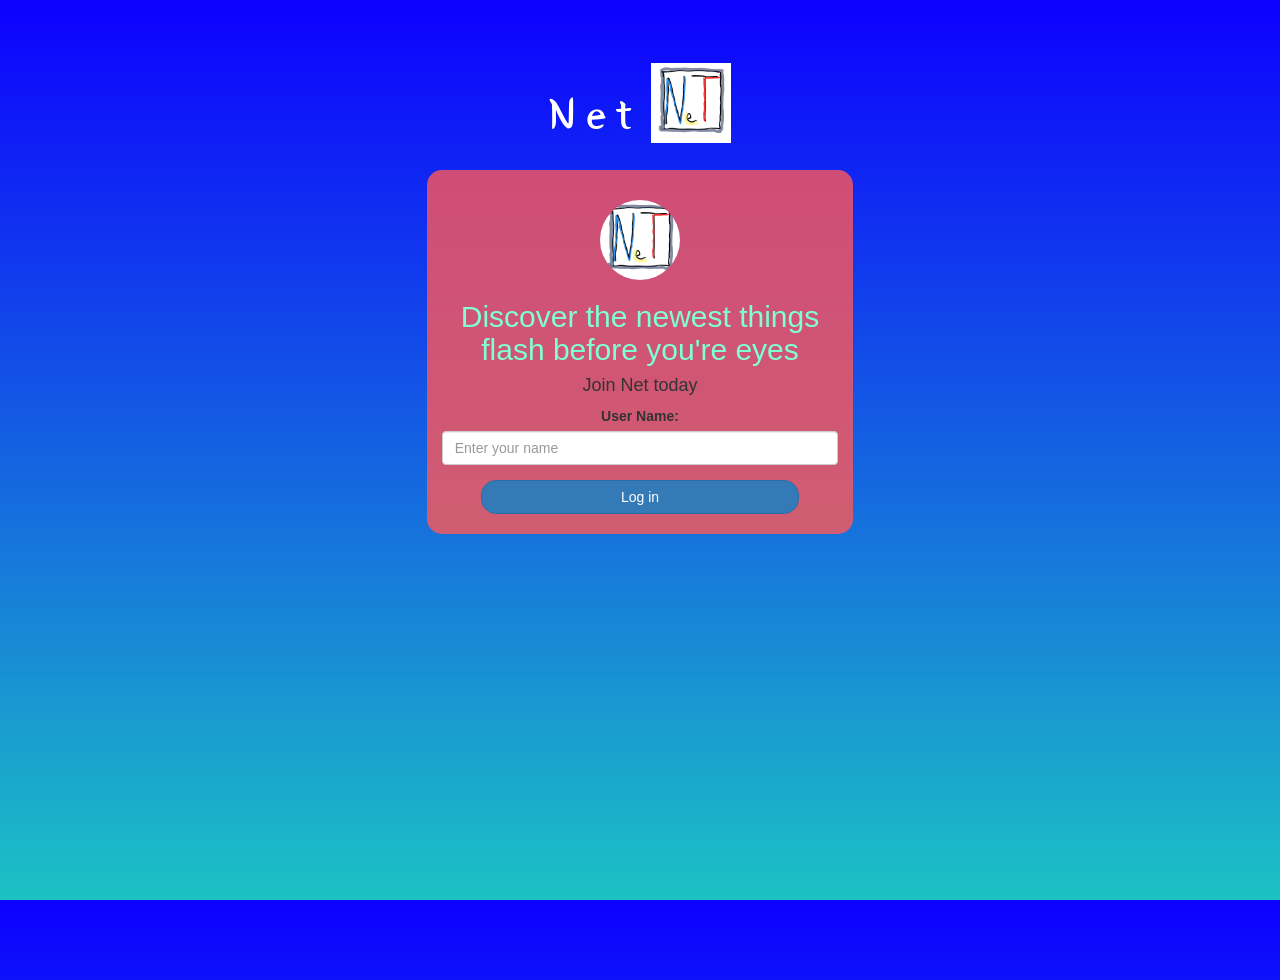
<file: index.html>
<html>
    <head>
        <title>Net</title>
    <link href="https://fonts.googleapis.com/css?family=Yeon+Sung&display=swap" rel="stylesheet"><meta name="viewport" content="width=device-width, initial-scale=1">
    
    <link rel="stylesheet" href="https://maxcdn.bootstrapcdn.com/bootstrap/3.4.0/css/bootstrap.min.css">
    <script src="https://ajax.googleapis.com/ajax/libs/jquery/3.4.1/jquery.min.js"></script>
    <script src="https://maxcdn.bootstrapcdn.com/bootstrap/3.4.0/js/bootstrap.min.js"></script>
    
    <link rel="stylesheet" type="text/css" href="kwitter.css">
    <script src="kwitter.js"></script>
    </head>
</html>
<body>
    <center>
        <h1 class="header">	
            Net	<sup>
        <img src="logo.png">
        </sup>
    </h1>
        <div class="col-lg-4 col-md-6 col-sm-6 col-xs-11 login_div">
        <img src="logo.png" class="logo">
            <h3 >Discover the newest things flash before you're eyes</h3>
            <h4 >Join Net today</h4>
            <div class="form-group">
              <label >User Name:</label>
                <input id="username" placeholder="Enter your name" class="form-control">    </input>
            </div>
            
            <button id="login_button" class="btn btn-primary" onclick="add_user()">Log in</button>
            <br><br>
        </div>
    </center>
</body>
</file>
<file: kwitter.css>
html, body
{
  height: 100%;
  margin: 0;
}

body
{
    background: linear-gradient(0deg, rgba(28,194,196,1) 0%, rgba(12,0,255,1) 100%);   
}
.header
{
	color: white;font-family: 'Yeon Sung';font-size: 45px;letter-spacing: 10px;margin-top: 80px;
}
.header img
{
	width: 80px;margin-left: -15px;
}

.login_div
{
	background: rgba(255, 88, 88, 0.8);
    float: none;
    border-radius: 15px;

}

.logo
{
	width: 80px;margin-top: 30px;border-radius: 40px;
}

#login_button
{
	width: 80%;border-radius: 15px;
}

.room_name
{
	cursor: pointer;
	font-size: 20px;
}


#logout
{
	font-size: 20px; float: right;
}


#output
{
	padding: 10px; width:80%;background: rgba(255,255,255,0.8);border-radius: 15px;
}

.input_div_room_page
{
	width: 80%;
}

.input_div label
{
	color: white;font-size: 20px;
}


.input_div_message_page
{
	position: fixed;bottom: 0px;width: 100%;background: rgba(255,255,255,0.8);
}
.input_div_message_page label
{
	color: black;
}
.input_div_message_page #msg
{
	width: 80%;
}
.input_div_message_page button
{
	margin-top: 15px;
	width: 50%; 
}
.color_white
{
	color: white
}

.user_tick
{
	width:20px;
}
.message_h4
{
	padding-left:5px;color:grey;
}

h3{
    font-size:30px;
    color:aquamarine;
}
</file>
